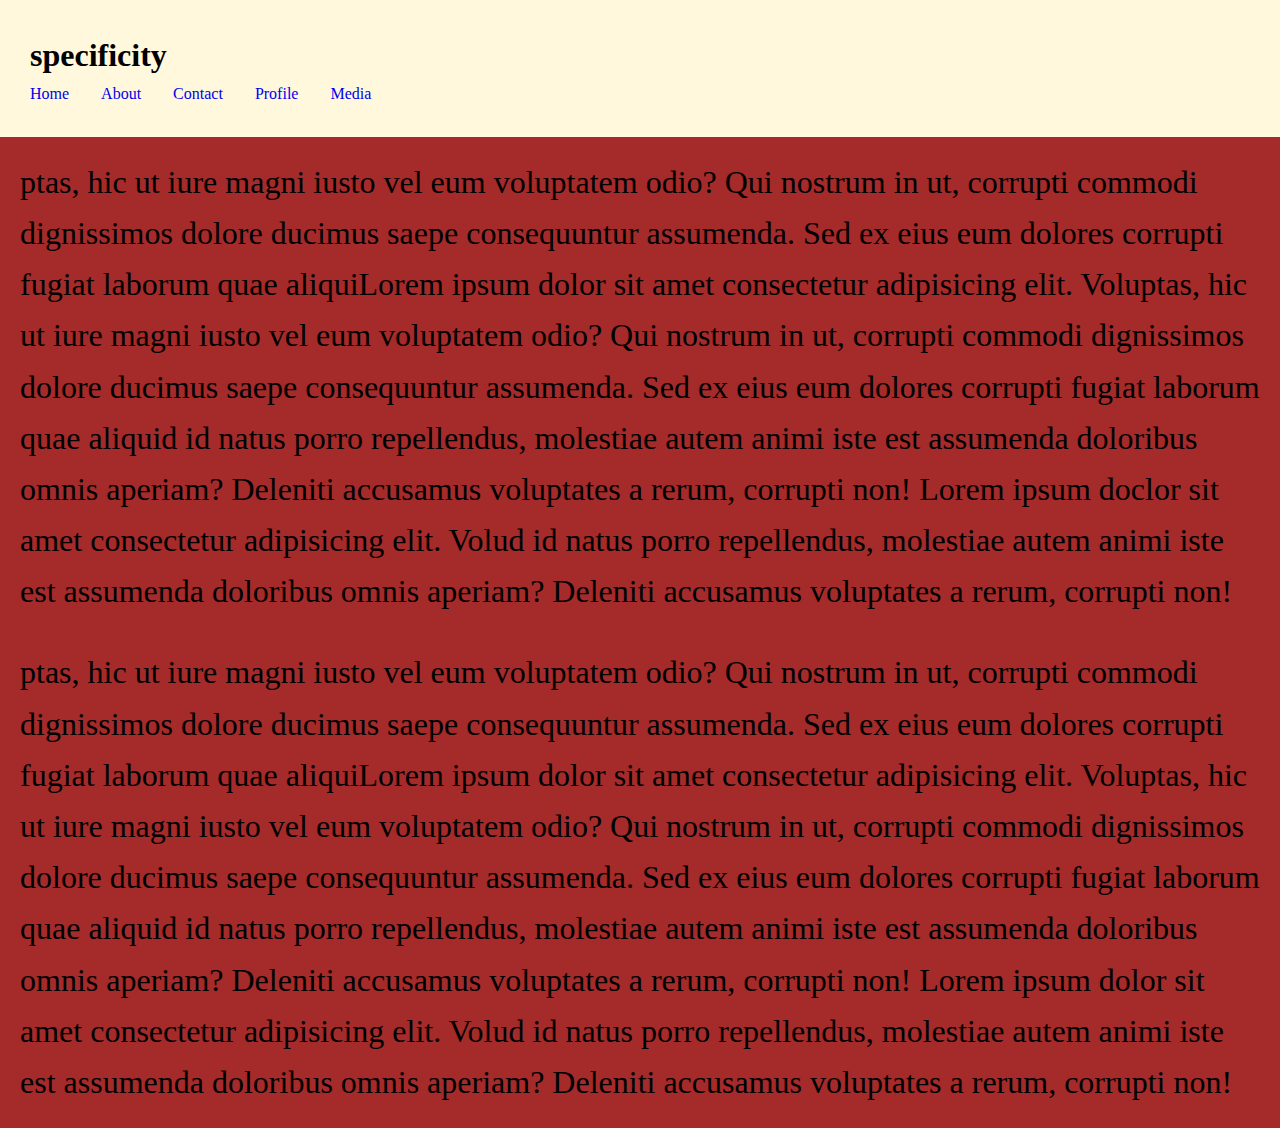
<file: Tech_Blog_Platform/specificity.html>
<!DOCTYPE html>
<html lang="en">
<head>
    <meta charset="UTF-8">
    <meta name="viewport" content="width=device-width, initial-scale=1.0">
    <title>specificity</title>
    <link rel="stylesheet" href="specificity.css">
</head>
<body>
    <header>
        <h1>specificity</h1>
        <nav>
           <ul class="nav-list">
            <li><a class="nav-link" href="/index.html">Home</a></li>
            <li><a class="nav-link" href="/about.html">About</a></li>
            <li><a class="nav-link" href="/contact.html">Contact</a></li>
            <li><a class="nav-link" href="/profile.html">Profile</a></li>
            <li><a class="nav-link"  href="/media.html">Media</a></li>
           </ul>
            </ul>
        </nav>
    </header> 
    <main>
        <p id="paragraph" class="par">
            ptas, hic ut iure magni iusto vel eum voluptatem odio? Qui nostrum in ut, corrupti commodi dignissimos dolore ducimus saepe consequuntur assumenda.
            Sed ex eius eum dolores corrupti fugiat laborum quae aliquiLorem ipsum dolor sit amet consectetur adipisicing elit. Voluptas, hic ut iure magni iusto vel eum voluptatem odio? Qui nostrum in ut, corrupti commodi dignissimos dolore ducimus saepe consequuntur assumenda.
            Sed ex eius eum dolores corrupti fugiat laborum quae aliquid id natus porro repellendus, molestiae autem animi iste est assumenda doloribus omnis aperiam? Deleniti accusamus voluptates a rerum, corrupti non!
            Lorem ipsum doclor sit amet consectetur adipisicing elit. Volud id natus porro repellendus, molestiae autem animi iste est assumenda doloribus omnis aperiam? Deleniti accusamus voluptates a rerum, corrupti non!
        
        </p>
        <p id="paragraph" class="par">
            ptas, hic ut iure magni iusto vel eum voluptatem odio? Qui nostrum in ut, corrupti commodi dignissimos dolore ducimus saepe consequuntur assumenda.
            Sed ex eius eum dolores corrupti fugiat laborum quae aliquiLorem ipsum dolor sit amet consectetur adipisicing elit. Voluptas, hic ut iure magni iusto vel eum voluptatem odio? Qui nostrum in ut, corrupti commodi dignissimos dolore ducimus saepe consequuntur assumenda.
            Sed ex eius eum dolores corrupti fugiat laborum quae aliquid id natus porro repellendus, molestiae autem animi iste est assumenda doloribus omnis aperiam? Deleniti accusamus voluptates a rerum, corrupti non!
            Lorem ipsum dolor sit amet consectetur adipisicing elit. Volud id natus porro repellendus, molestiae autem animi iste est assumenda doloribus omnis aperiam? Deleniti accusamus voluptates a rerum, corrupti non!
        
        </p>
    </main>
    
</body>
</html>
</file>
<file: Tech_Blog_Platform/specificity.css>
*{
    margin: 0;
    padding: 0;
    box-sizing: border-box;
} 
body{
    background-color: brown;
    font-family: fantasy;
    line-height: 1.6;
}
header{
    background-color: cornsilk;
    padding: 30px;
    
} 
.nav-link{
    text-decoration: none;
}
.nav-list{
    list-style: none;
    display: flex;
   gap: 2rem;
   text-decoration: solid;
    
    
}
#paragraph{
    color:black;
    font-size: 2rem;
    padding: 10px;
    margin: 10px;
}
.par{
    color:purple;
    font-size: 2rem;
    padding: 10px;
    margin: 10px;
}
p{
    color:yellow ;
    font-size: 1.5rem;
    padding: 10px;
    margin: 10px;
}
</file>
